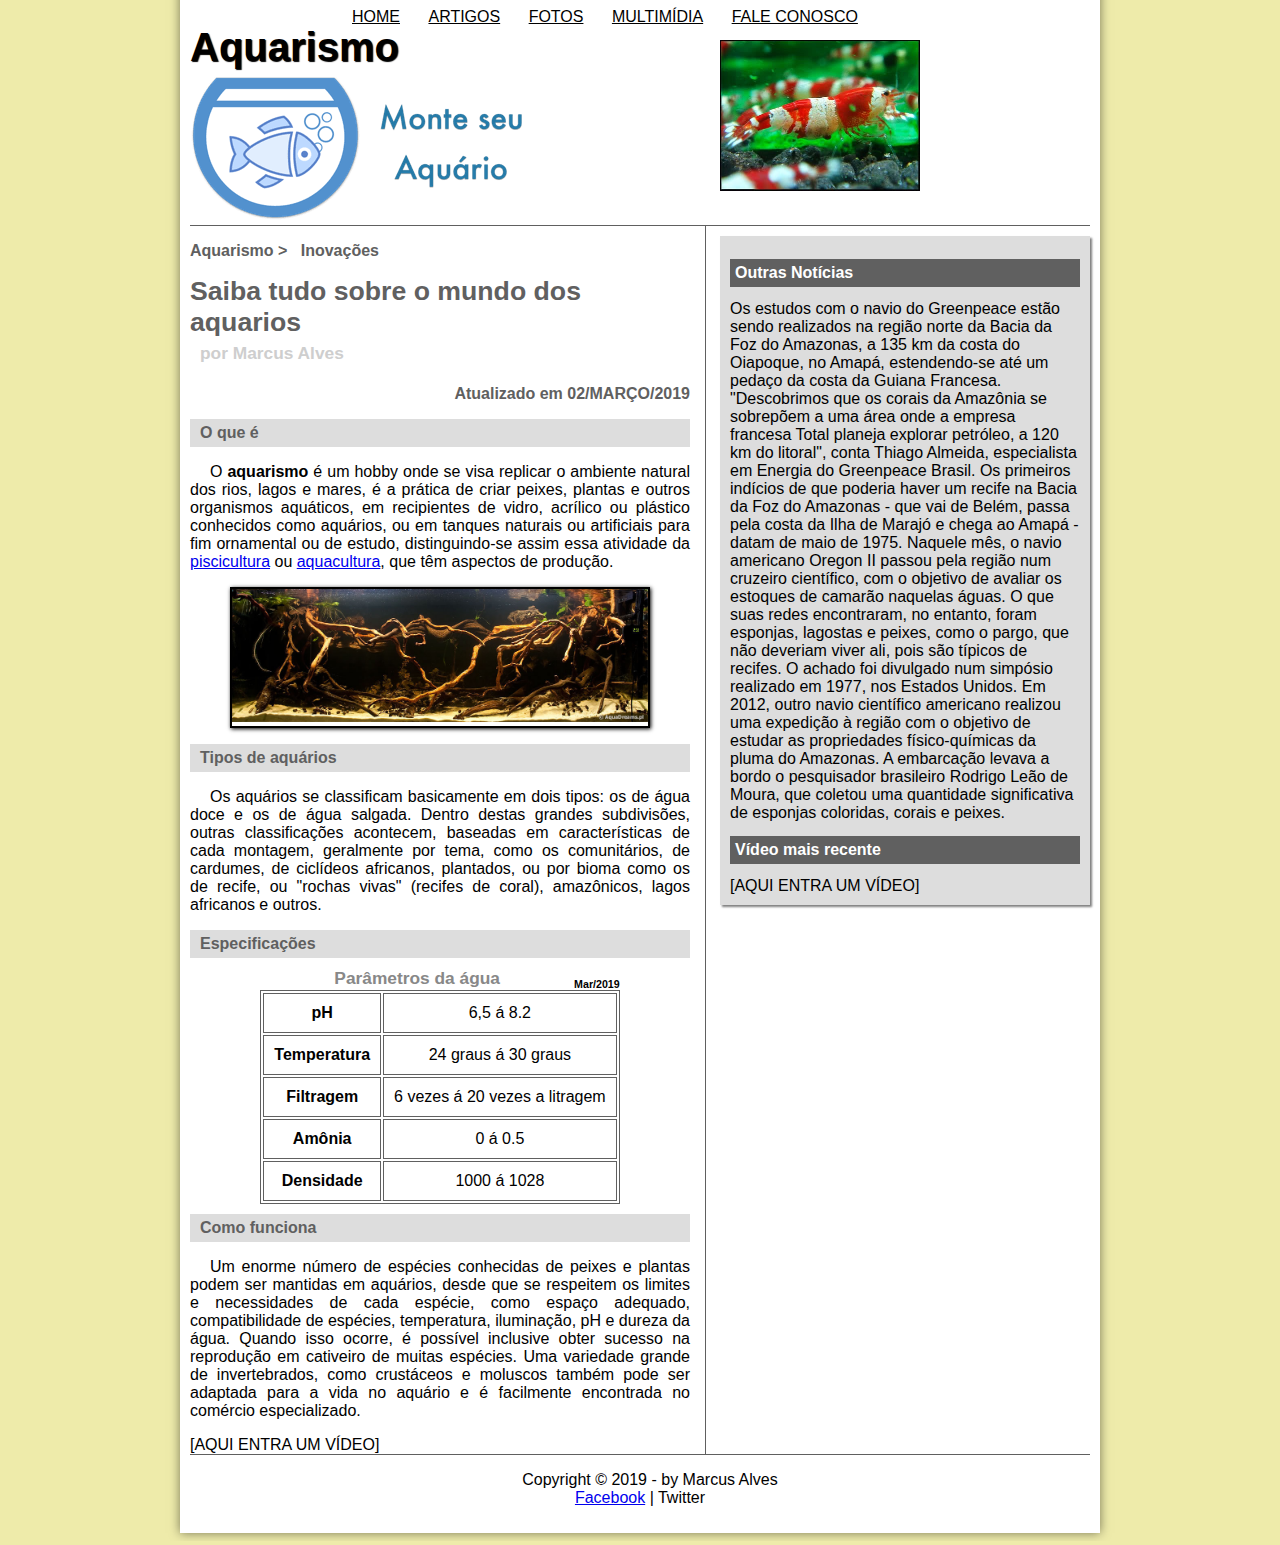
<file: index.html>
<!DOCTYPE html>
<html lang="pt-br">
<head>
	<meta charset="UTF-8"/>
	<title>Aquarismo</title>
	<link rel="stylesheet" href="_css/estilo.css"/>
	<script language="javascript" src="_javascript/funcoes.js"></script>
</head>
<body>
	<div id="interface">
	
	<header id="cabecalho">
	<hgroup>
<h1 style="text-align: left;">Aquarismo</h1>
	</hgroup>

<img id="icone" src="_imagens/logo.png" width="200"/>
	
<nav id="menu">
<h1>Menu Principal</h1>
<ul type="disc">
	<li onmouseover="mudaFoto('_imagens/home.jpg')" onmouseout="mudaFoto('_imagens/logo.png')"><a href="index.html"> Home </a></li>
	<li onmouseover="mudaFoto('_imagens/logo2.png')" onmouseout="mudaFoto('_imagens/logo.png')"><a href="specs.html"> Artigos </a></li>
	<li onmouseover="mudaFoto('_imagens/fotos.png')" onmouseout="mudaFoto('_imagens/logo.png')"><a href="fotos.html"> Fotos </a></li>
	<li onmouseover="mudaFoto('_imagens/multimidia.png')" onmouseout="mudaFoto('_imagens/logo.png')"><a href="multimidia.html"> Multimídia </a></li>
	<li onmouseover="mudaFoto('_imagens/contato.png')" onmouseout="mudaFoto('_imagens/logo.png')"><a href="fale-conosco.html"> Fale conosco </a></li>
</ul>
</nav>
</header>
	<section id="corpo">

	<article id="noticia-principal">
		<header id="cabecalho-artigo">
	<hgroup>
<h3>Aquarismo > &nbsp; Inovações</h3>
<h1>Saiba tudo sobre o mundo dos aquarios</h1>
<h2>por Marcus Alves</h2>
<h3 class="direita">Atualizado em 02/MARÇO/2019</h3>
	</hgroup>
</header>

<h2>O que é</h2>
<p>O <span style="font-weight:bold;">aquarismo</span> é um hobby onde se visa replicar o ambiente natural dos rios, lagos e mares, é a prática de criar peixes, plantas e outros organismos aquáticos, em recipientes de vidro, acrílico ou plástico conhecidos como aquários, ou em tanques naturais ou artificiais para fim ornamental ou de estudo, distinguindo-se assim essa atividade da <a href="https://www.ebah.com.br/content/ABAAAAlAoAL/que-piscicultura" target="_blank">piscicultura</a> ou <a href="https://pt.wikipedia.org/wiki/Aquacultura" target="_blank">aquacultura</a>, que têm aspectos de produção.</p>
<figure class="foto-legenda">
	<img src="_imagens/amazonico.jpg" width="500">
	<figcaption>
		Aquário biotopo amazônico.
	</figcaption>
</figure>
<h2 style="text-align: left;">Tipos de aquários</h2>
<p>Os aquários se classificam basicamente em dois tipos: os de água doce e os de água salgada. Dentro destas grandes subdivisões, outras classificações acontecem, baseadas em características de cada montagem, geralmente por tema, como os comunitários, de cardumes, de ciclídeos africanos, plantados, ou por bioma como os de recife, ou "rochas vivas" (recifes de coral), amazônicos, lagos africanos e outros.</p>

<h2 style="text-align: left;">Especificações</h2>
<table id="tabelaspec">
<caption>Parâmetros da água <span>Mar/2019</span> </caption>
<tr><td class="ce">pH</td> <td class="cd">6,5 á 8.2</td> </tr>
<tr><td class="ce">Temperatura</td> <td class="cd">24 graus á 30 graus</td></tr>
<tr><td class="ce">Filtragem</td> <td class="cd"> 6 vezes á 20 vezes a litragem</td></tr>
<tr><td class="ce">Amônia</td> <td class="cd">0 á 0.5 </td></tr>
<tr><td class="ce">Densidade</td> <td class="cd">1000 á 1028 </td></tr>
</table>

<h2 style="text-align: left;">Como funciona</h2>
<p>Um enorme número de espécies conhecidas de peixes e plantas podem ser mantidas em aquários, desde que se respeitem os limites e necessidades de cada espécie, como espaço adequado, compatibilidade de espécies, temperatura, iluminação, pH e dureza da água. Quando isso ocorre, é possível inclusive obter sucesso na reprodução em cativeiro de muitas espécies. Uma variedade grande de invertebrados, como crustáceos e moluscos também pode ser adaptada para a vida no aquário e é facilmente encontrada no comércio especializado.</p>


[AQUI ENTRA UM VÍDEO]
</article>
</section>

<aside id="lateral">
<h2 style="text-align: left;">Outras Notícias</h2>
<p2>Os estudos com o navio do Greenpeace estão sendo realizados na região norte da Bacia da Foz do Amazonas, a 135 km da costa do Oiapoque, no Amapá, estendendo-se até um pedaço da costa da Guiana Francesa.

"Descobrimos que os corais da Amazônia se sobrepõem a uma área onde a empresa francesa Total planeja explorar petróleo, a 120 km do litoral", conta Thiago Almeida, especialista em Energia do Greenpeace Brasil.

Os primeiros indícios de que poderia haver um recife na Bacia da Foz do Amazonas - que vai de Belém, passa pela costa da Ilha de Marajó e chega ao Amapá - datam de maio de 1975. Naquele mês, o navio americano Oregon II passou pela região num cruzeiro científico, com o objetivo de avaliar os estoques de camarão naquelas águas.

O que suas redes encontraram, no entanto, foram esponjas, lagostas e peixes, como o pargo, que não deveriam viver ali, pois são típicos de recifes. O achado foi divulgado num simpósio realizado em 1977, nos Estados Unidos.

Em 2012, outro navio científico americano realizou uma expedição à região com o objetivo de estudar as propriedades físico-químicas da pluma do Amazonas. A embarcação levava a bordo o pesquisador brasileiro Rodrigo Leão de Moura, que coletou uma quantidade significativa de esponjas coloridas, corais e peixes.</p2>
<h2 style="text-align: left;">Vídeo mais recente</h2>

[AQUI ENTRA UM VÍDEO]</br>
</aside>

<footer id="rodape">
<p>Copyright &copy; 2019 - by Marcus Alves<br/>
<a href="https://www.facebook.com/marcusbruno.alves" target="_blank"> Facebook</a> | Twitter</p>
</footer>
</div>
</body>
</html>
</file>
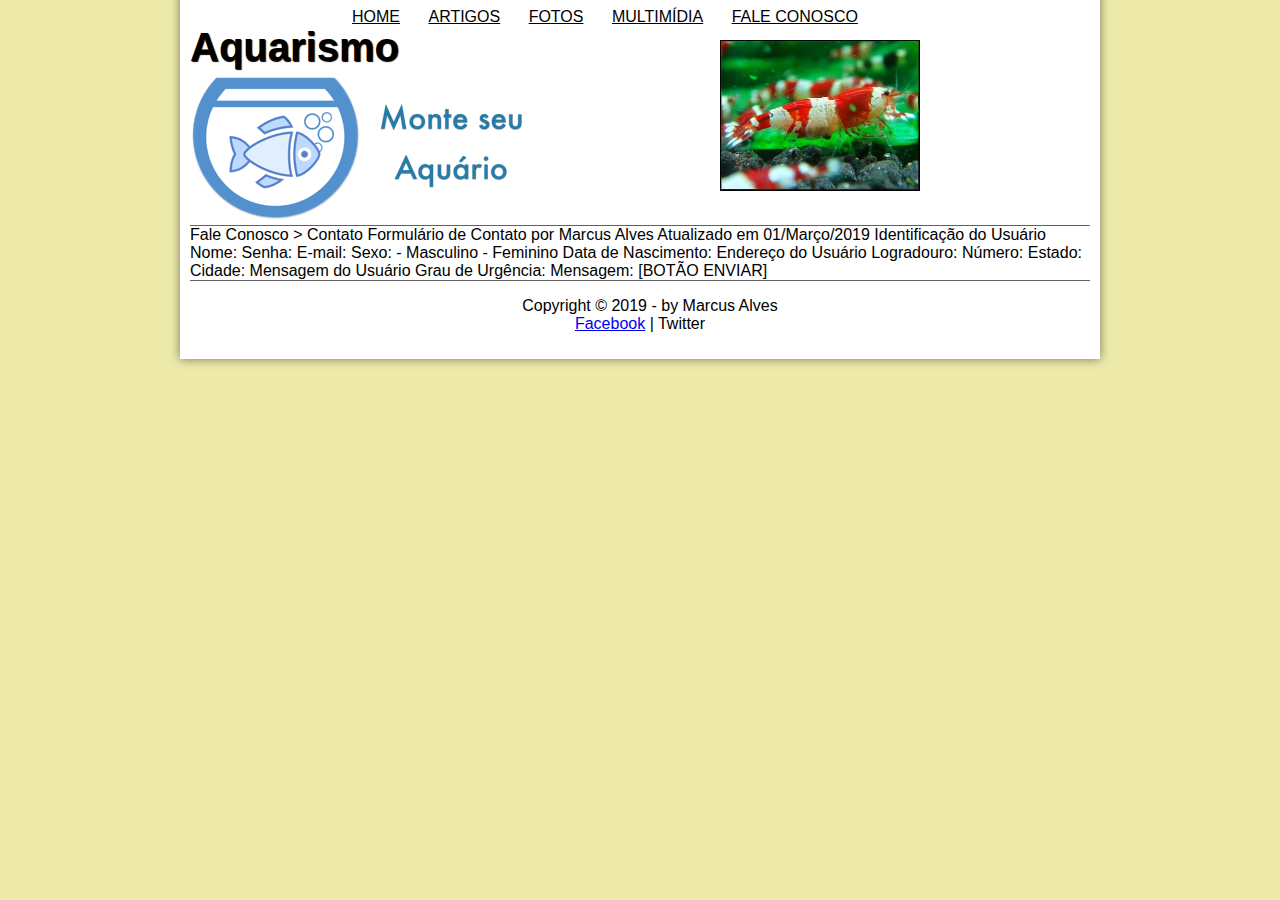
<file: fale-conosco.html>
<!DOCTYPE html>
<html lang="pt-br">
<head>
    <meta charset="UTF-8"/>
    <title>Aquarismo</title>
    <link rel="stylesheet" href="_css/estilo.css"/>
    <script language="javascript" src="_javascript/funcoes.js"></script>
</head>
<body>
    <div id="interface">
    
    <header id="cabecalho">
    <hgroup>
<h1 style="text-align: left;">Aquarismo</h1>
    </hgroup>

<img id="icone" src="_imagens/logo.png" width="200"/>
    
<nav id="menu">
<h1>Menu Principal</h1>
<ul type="disc">
    <li onmouseover="mudaFoto('_imagens/home.jpg')" onmouseout="mudaFoto('_imagens/contato.png')"><a href="index.html"> Home </a></li>
    <li onmouseover="mudaFoto('_imagens/logo2.png')" onmouseout="mudaFoto('_imagens/contato.png')"><a href="specs.html"> Artigos </a></li>
    <li onmouseover="mudaFoto('_imagens/fotos.png')" onmouseout="mudaFoto('_imagens/contato.png')"><a href="fotos.html"> Fotos </a></li>
    <li onmouseover="mudaFoto('_imagens/multimidia.png')" onmouseout="mudaFoto('_imagens/contato.png')"><a href="multimidia.html"> Multimídia </a></li>
    <li onmouseover="mudaFoto('_imagens/contato.png')" onmouseout="mudaFoto('_imagens/contato.png')"><a href="fale-conosco.html"> Fale conosco </a></li>
</ul>
</nav>
</header>

Fale Conosco > Contato
Formulário de Contato
por Marcus Alves
Atualizado em 01/Março/2019

Identificação do Usuário
    Nome:
    Senha:
    E-mail:
    Sexo:
        - Masculino
        - Feminino
    Data de Nascimento:

Endereço do Usuário
    Logradouro:
    Número:
    Estado:
    Cidade:

Mensagem do Usuário
    Grau de Urgência:
    Mensagem:




[BOTÃO ENVIAR]

<footer id="rodape">
<p>Copyright &copy; 2019 - by Marcus Alves<br/>
<a href="https://www.facebook.com/marcusbruno.alves" target="_blank"> Facebook</a> | Twitter</p>
</footer>
</div>
</body>
</html>
</file>
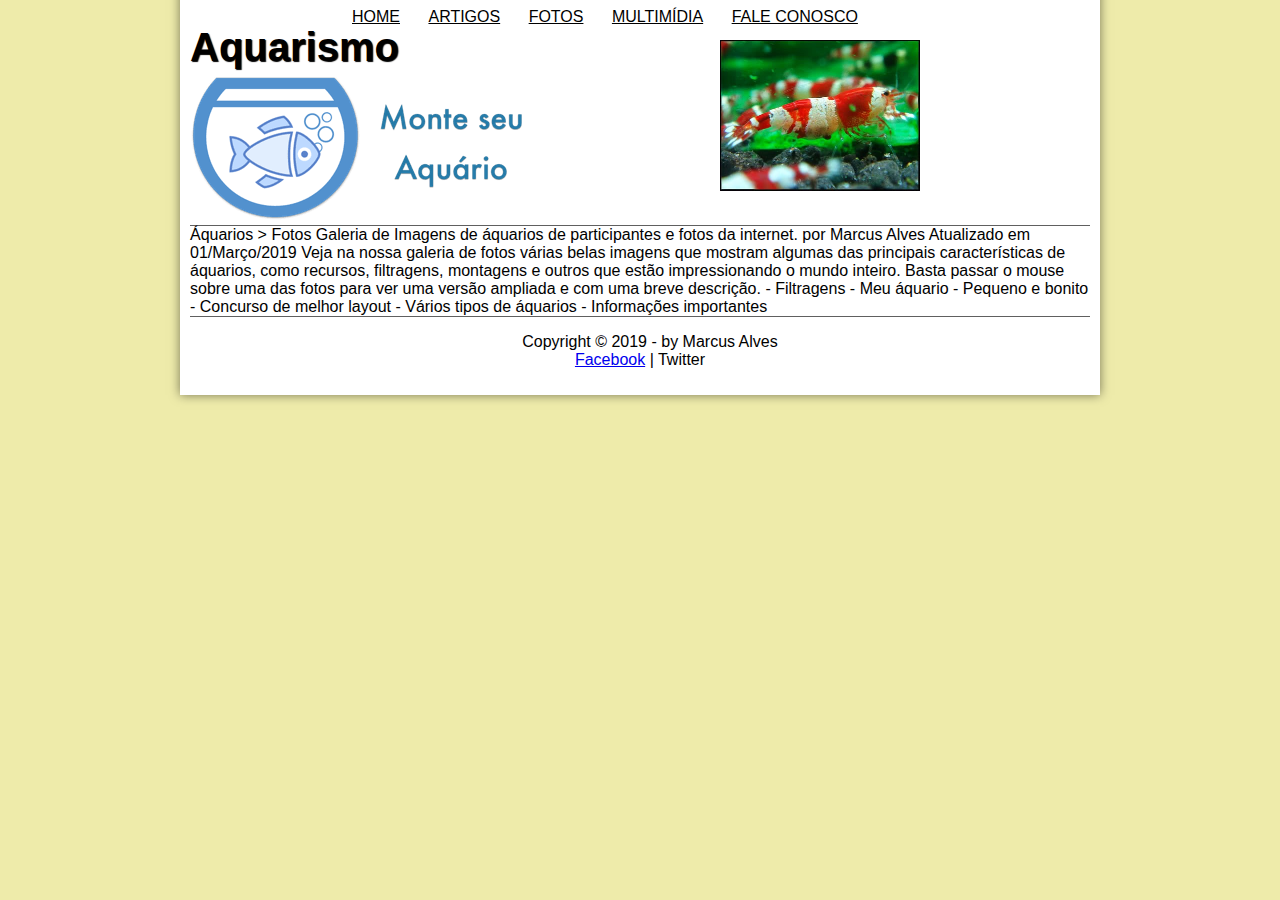
<file: fotos.html>
<!DOCTYPE html>
<html lang="pt-br">
<head>
	<meta charset="UTF-8"/>
	<title>Aquarismo</title>
	<link rel="stylesheet" href="_css/estilo.css"/>
	<script language="javascript" src="_javascript/funcoes.js"></script>
</head>
<body>
	<div id="interface">
	
	<header id="cabecalho">
	<hgroup>
<h1 style="text-align: left;">Aquarismo</h1>
	</hgroup>

<img id="icone" src="_imagens/logo.png" width="200"/>
	
<nav id="menu">
<h1>Menu Principal</h1>
<ul type="disc">
	<li onmouseover="mudaFoto('_imagens/home.jpg')" onmouseout="mudaFoto('_imagens/fotos.png')"><a href="index.html"> Home </a></li>
	<li onmouseover="mudaFoto('_imagens/logo2.png')" onmouseout="mudaFoto('_imagens/fotos.png')"><a href="specs.html"> Artigos </a></li>
	<li onmouseover="mudaFoto('_imagens/fotos.png')" onmouseout="mudaFoto('_imagens/fotos.png')"><a href="fotos.html"> Fotos </a></li>
	<li onmouseover="mudaFoto('_imagens/multimidia.png')" onmouseout="mudaFoto('_imagens/fotos.png')"><a href="multimidia.html"> Multimídia </a></li>
	<li onmouseover="mudaFoto('_imagens/contato.png')" onmouseout="mudaFoto('_imagens/fotos.png')"><a href="fale-conosco.html"> Fale conosco </a></li>
</ul>
</nav>
</header>

Áquarios > Fotos
Galeria de Imagens de áquarios de participantes e fotos da internet.
por Marcus Alves
Atualizado em 01/Março/2019

Veja na nossa galeria de fotos várias belas imagens que mostram algumas das principais características de áquarios, como recursos, filtragens, montagens e outros que estão impressionando o mundo inteiro. Basta passar o mouse sobre uma das fotos para ver uma versão ampliada e com uma breve descrição.

- Filtragens
- Meu áquario
- Pequeno e bonito
- Concurso de melhor layout
- Vários tipos de áquarios
- Informações importantes

<footer id="rodape">
<p>Copyright &copy; 2019 - by Marcus Alves<br/>
<a href="https://www.facebook.com/marcusbruno.alves" target="_blank"> Facebook</a> | Twitter</p>
</footer>
</div>
</body>
</html>
</file>
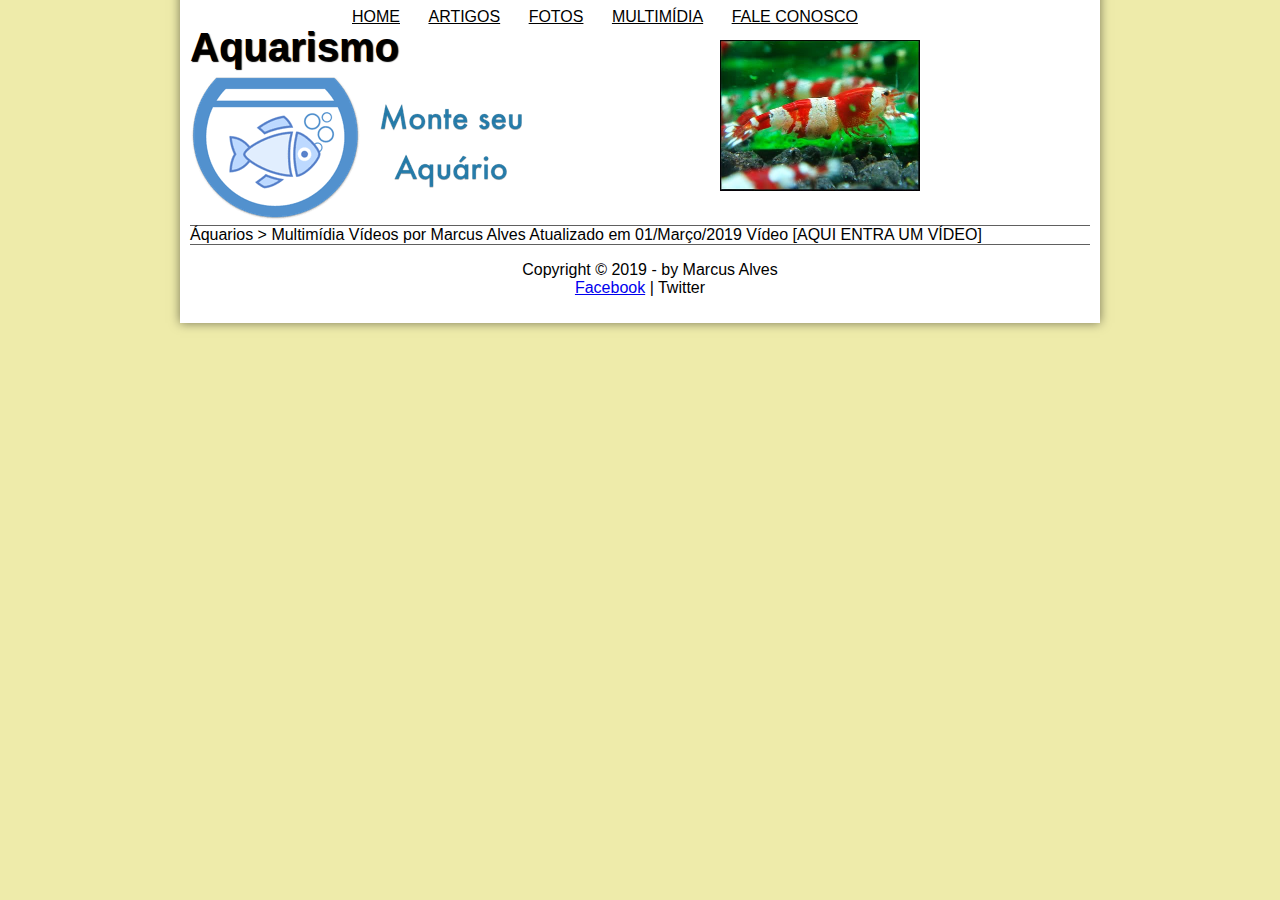
<file: multimidia.html>
<!DOCTYPE html>
<html lang="pt-br">
<head>
	<meta charset="UTF-8"/>
	<title>Aquarismo</title>
	<link rel="stylesheet" href="_css/estilo.css"/>
	<script language="javascript" src="_javascript/funcoes.js"></script>
</head>
<body>
	<div id="interface">
	
	<header id="cabecalho">
	<hgroup>
<h1 style="text-align: left;">Aquarismo</h1>
	</hgroup>

<img id="icone" src="_imagens/logo.png" width="200"/>
	
<nav id="menu">
<h1>Menu Principal</h1>
<ul type="disc">
	<li onmouseover="mudaFoto('_imagens/home.jpg')" onmouseout="mudaFoto('_imagens/multimidia.png')"><a href="index.html"> Home </a></li>
	<li onmouseover="mudaFoto('_imagens/logo2.png')" onmouseout="mudaFoto('_imagens/multimidia.png')"><a href="specs.html"> Artigos </a></li>
	<li onmouseover="mudaFoto('_imagens/fotos.png')" onmouseout="mudaFoto('_imagens/multimidia.png')"><a href="fotos.html"> Fotos </a></li>
	<li onmouseover="mudaFoto('_imagens/multimidia.png')" onmouseout="mudaFoto('_imagens/multimidia.png')"><a href="multimidia.html"> Multimídia </a></li>
	<li onmouseover="mudaFoto('_imagens/contato.png')" onmouseout="mudaFoto('_imagens/multimidia.png')"><a href="fale-conosco.html"> Fale conosco </a></li>
</ul>
</nav>
</header>

Áquarios > Multimídia
Vídeos
por Marcus Alves
Atualizado em 01/Março/2019


Vídeo

[AQUI ENTRA UM VÍDEO]


<footer id="rodape">
<p>Copyright &copy; 2019 - by Marcus Alves<br/>
<a href="https://www.facebook.com/marcusbruno.alves" target="_blank"> Facebook</a> | Twitter</p>
</footer>
</div>
</body>
</html>
</file>
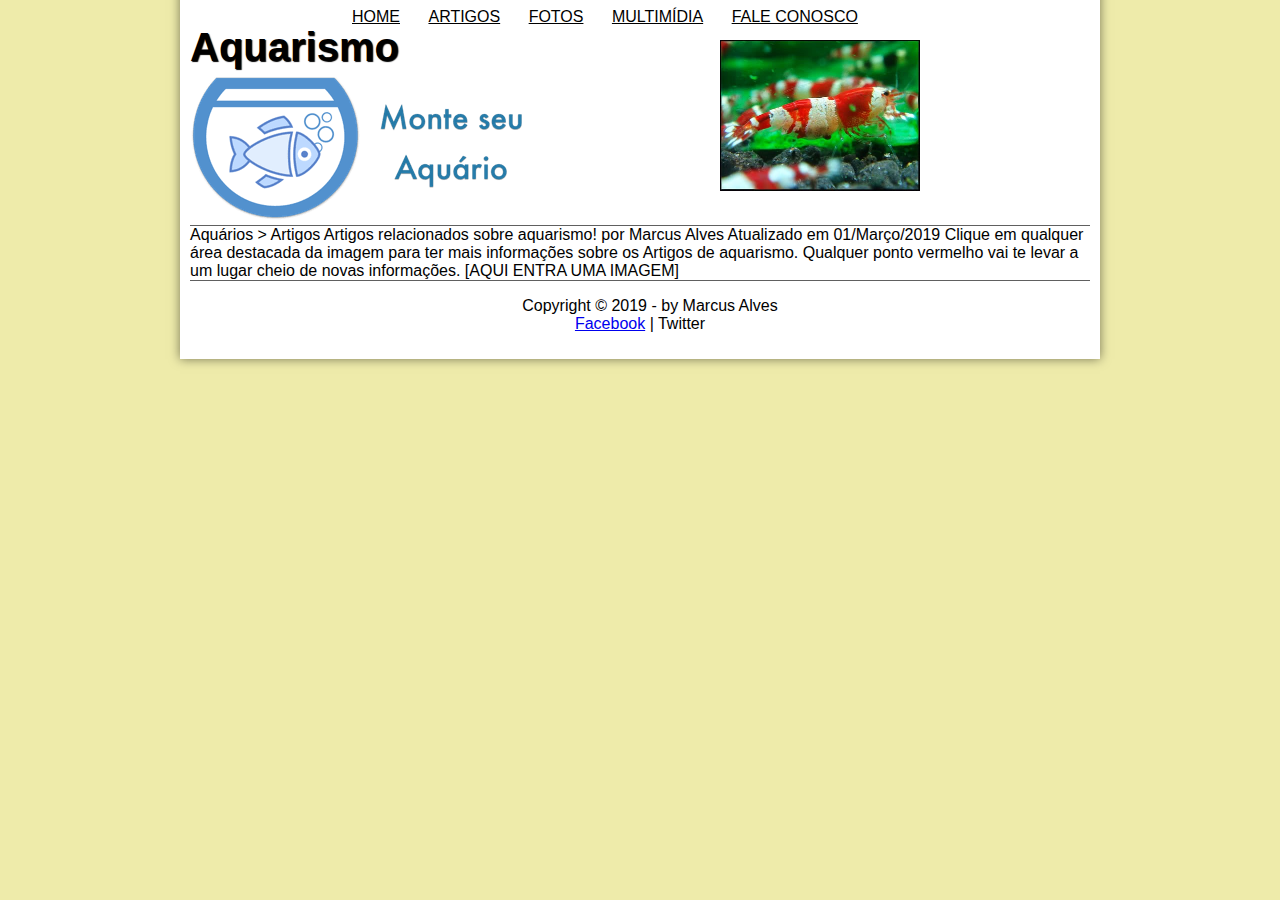
<file: specs.html>
<!DOCTYPE html>
<html lang="pt-br">
<head>
	<meta charset="UTF-8"/>
	<title>Aquarismo</title>
	<link rel="stylesheet" href="_css/estilo.css"/>
	<script language="javascript" src="_javascript/funcoes.js"></script>
</head>
<body>
	<div id="interface">
	
	<header id="cabecalho">
	<hgroup>
<h1 style="text-align: left;">Aquarismo</h1>
	</hgroup>

<img id="icone" src="_imagens/logo.png" width="200"/>
	
<nav id="menu">
<h1>Menu Principal</h1>
<ul type="disc">
	<li onmouseover="mudaFoto('_imagens/home.jpg')" onmouseout="mudaFoto('_imagens/logo2.png')"><a href="index.html"> Home </a></li>
	<li onmouseover="mudaFoto('_imagens/logo2.png')" onmouseout="mudaFoto('_imagens/logo2.png')"><a href="specs.html"> Artigos </a></li>
	<li onmouseover="mudaFoto('_imagens/fotos.png')" onmouseout="mudaFoto('_imagens/logo2.png')"><a href="fotos.html"> Fotos </a></li>
	<li onmouseover="mudaFoto('_imagens/multimidia.png')" onmouseout="mudaFoto('_imagens/logo2.png')"><a href="multimidia.html"> Multimídia </a></li>
	<li onmouseover="mudaFoto('_imagens/contato.png')" onmouseout="mudaFoto('_imagens/logo2.png')"><a href="fale-conosco.html"> Fale conosco </a></li>
</ul>
</nav>
</header>

Aquários > Artigos
Artigos relacionados sobre aquarismo!
por Marcus Alves
Atualizado em 01/Março/2019

Clique em qualquer área destacada da imagem para ter mais informações sobre os Artigos de aquarismo. Qualquer ponto vermelho vai te levar a um lugar cheio de novas informações.

[AQUI ENTRA UMA IMAGEM]

<footer id="rodape">
<p>Copyright &copy; 2019 - by Marcus Alves<br/>
<a href="https://www.facebook.com/marcusbruno.alves" target="_blank"> Facebook</a> | Twitter</p>
</footer>
</div>
</body>
</html>
</file>
<file: _css/estilo.css>
@charset "UTF-8";

		body{
			font-family: arial,sans-serif;
			background-color:#eeebaa;
			color: black;
		}
		div#interface{
			width: 900px;
			background-color: white;
			margin: -20px auto 0px auto;
			box-shadow: 0px 0px 10px rgba(0,0,0,.5);
			padding: 10px;
				
		}
		p{
			text-align: justify;
			text-indent: 20px;
		}
		header#cabecalho img#icone{
			position: absolute;
			left: 720px;
			top: 40px;
		}
		header#cabecalho{
		border-bottom: 1px #606060 solid;
		height: 200px;	
		background: url("../_imagens/logo2.png") no-repeat 0px 50px;
		}
		header#cabecalho h1{
			font-family:arial, sans-serif;
			font-size: 30pt;
			color: 606060;
			text-shadow: 1px 1px 1px rgba(0,0,0.6);
			margin-bottom: 0px;  
		}
		

	figure.foto-legenda{
		position: relative;
		border: 2px solid black;
		box-shadow: 1px 1px 4px black;
	}
	figure.foto-legenda img{
		width: 100%;
		height: 100%;
	}
	figure.foto-legenda figcaption{
		opacity: 0;
		position: absolute;
		top: 0px;
		background-color: rgba(0,0,0,.4);
		color: white;
		width: 100%;
		height: 100%;
		padding: 10px;
		box-sizing: border-box;
		transition: opacity 2s;

	}
figure.foto-legenda:hover figcaption{
	opacity: 1;
}
nav#menu{
	display: block;
}

nav#menu ul{
	list-style: none;
	text-transform: uppercase;
	position: absolute;
	top:-20px;
	left:300px;
}
nav#menu li{
	display: inline-block;
	background-color:;
	padding: 10px;
	margin: 2px;
	transition:background-color 1s;
}
nav#menu li:hover{
	background-color: #606060;
}
nav#menu h1{
	display: none;
}
nav#menu a{
	color: #000000;
	text-decoration: nome;
}
nav#menu a:hover{
	color: #ffffff;

}

section#corpo{
	display: block;
	width: 500px;
	float: left;
	border-right: 1px solid #606060;
	padding-right: 15px;
}
article#noticia-principal h2{
	font-size: 12pt;
	color: #606060;
	background-color: #dddddd;
	padding: 5px 0px 5px 10px;
	margin: 10px 0px 10px 0px;
}

header#cabecalho-artigo h1{
	font-family: arial,sans-serif;
	font-size: 20pt;
	color: #606060;
	margin:0px;

}
.direita {
	text-align: right;
}

header#cabecalho-artigo h2{
	font-size: 13pt;
	color: #cecece;
	background-color: #ffffff;
	margin: 0px;
}
header#cabecalho-artigo h3{
	font-size: 12pt;
	color: #606060;

}

table#tabelaspec{
	border:1px solid #606060;
	margin-left: auto;
	margin-right: auto;
}
table#tabelaspec td{
 border:1px solid #606060;
 padding: 10px;
 text-align: center;
}
table#tabelaspec td.ce{
	font-weight: bold;
}
table#tabelaspec td.cd{
	
}

table#tabelaspec caption{
color: #888888;
font-size: 13pt;
font-weight: bolder;
}
table#tabelaspec caption span{
	display: block;
	float: right;
	color: #000000;
	font-size: 8pt;
	margin-top: 10px;
}

aside#lateral{
	display: block;
	width: 350px;
	float: right;
	background-color: #dddddd; 
	padding: 10px;
	margin-top: 10px;
	box-shadow: 2px 2px 2px rgba(0,0,0,.5); 


}
aside#lateral h1{
	font-family: arial,sans-serif;
	font-size: 20pt;
	color: #606060;
}
aside#lateral h2{
	background-color: #606060;
	font-size: 12pt;
	color: #ffffff;
	padding: 5px;
}
footer#rodape{
	clear:both;
	border-top: 1px solid #606060;
}
footer#rodape p{
	text-align: center;
}
</file>
